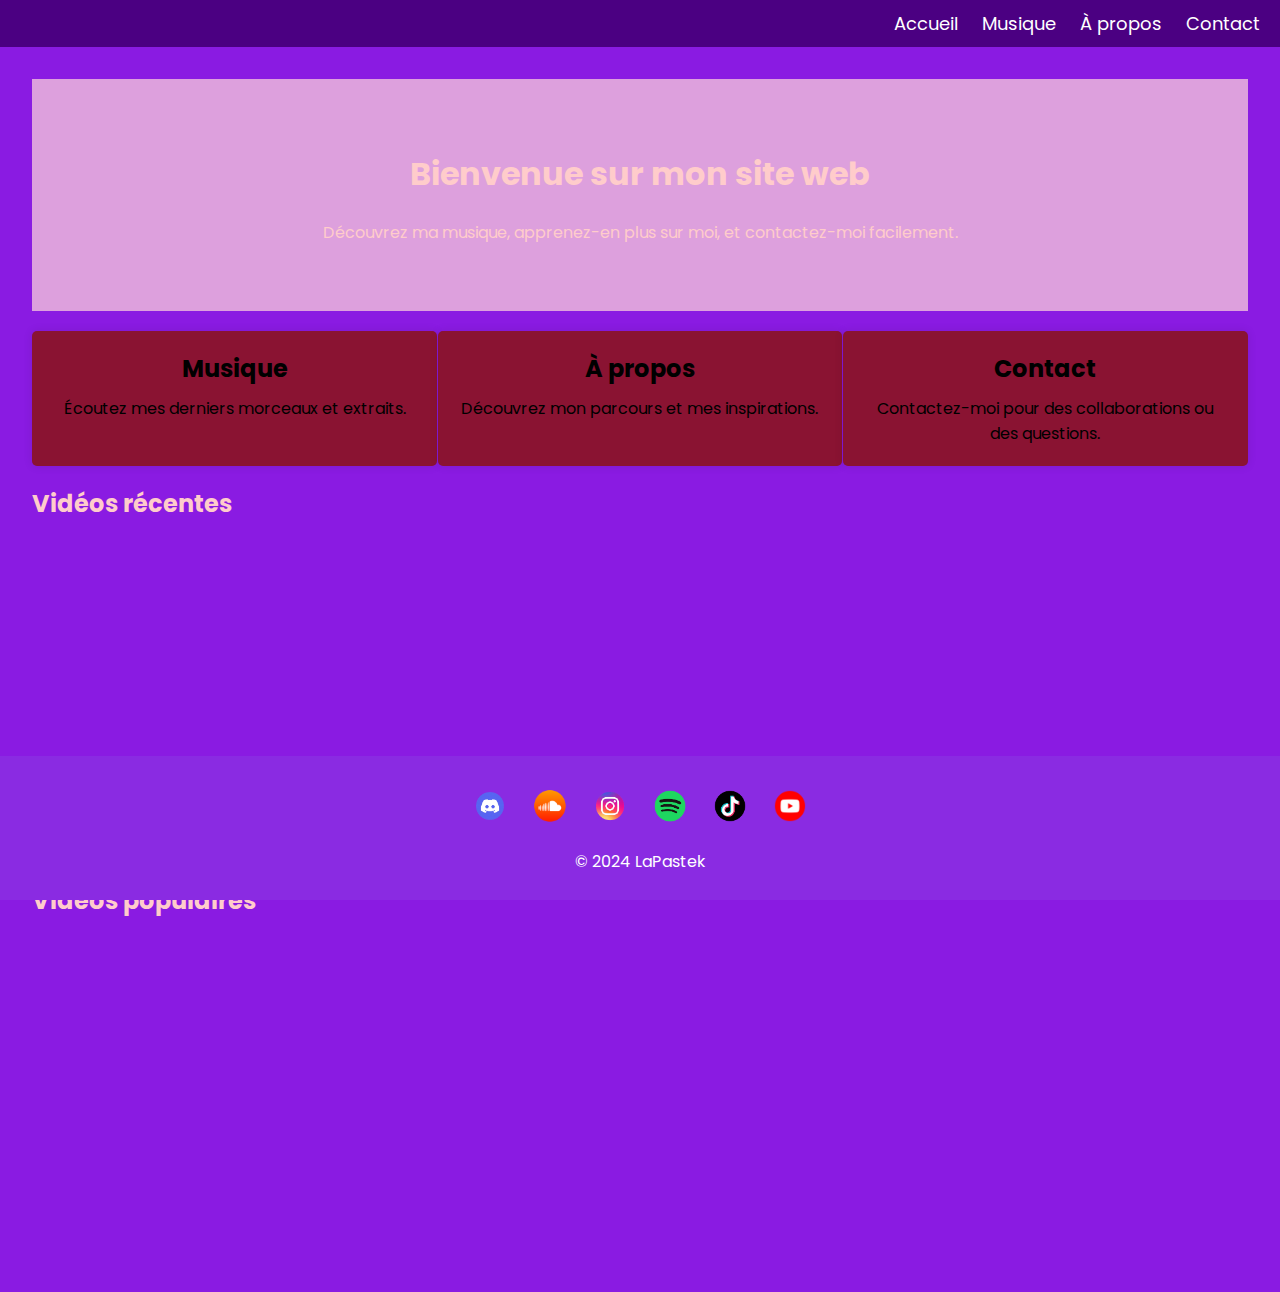
<file: index.html>
<!DOCTYPE html>
<html lang="fr">
<head>
<link href="https://fonts.googleapis.com/css2?family=Poppins:wght@400;700&display=swap" rel="stylesheet">

    <meta charset="UTF-8">
    <meta name="viewport" content="width=device-width, initial-scale=1.0">
    <title>Accueil</title>
    <link rel="stylesheet" href="styles.css">
</head>
<body>
    <header>
        <nav>
            <ul>
                <li><a href="index.html">Accueil</a></li>
                <li><a href="musique.html">Musique</a></li>
                <li><a href="apropos.html">À propos</a></li>
                <li><a href="contact.html">Contact</a></li>
            </ul>
        </nav>
    </header>
    <main>
        <section class="hero">
            <h1>Bienvenue sur mon site web</h1>
            <p>Découvrez ma musique, apprenez-en plus sur moi, et contactez-moi facilement.</p>
        </section>
        <section class="features">
            <a href="musique.html" class="feature">
                <h2>Musique</h2>
                <p>Écoutez mes derniers morceaux et extraits.</p>
            </a>
            <a href="apropos.html" class="feature">
                <h2>À propos</h2>
                <p>Découvrez mon parcours et mes inspirations.</p>
            </a>
            <a href="contact.html" class="feature">
                <h2>Contact</h2>
                <p>Contactez-moi pour des collaborations ou des questions.</p>
            </a>
        </section>
        <section class="videos">
            <h2>Vidéos récentes</h2>
            <div class="video">
                <iframe width="560" height="315" src="https://www.youtube.com/watch?v=51pO_jmbzLY" frameborder="0" allow="accelerometer; autoplay; encrypted-media; gyroscope; picture-in-picture" allowfullscreen></iframe>
            </div>
            <h2>Vidéos populaires</h2>	
			
            <div class="video">
                <iframe width="560" height="315" src="https://www.youtube.com/watch?v=HazYGxtJ0WY" frameborder="0" allow="accelerometer; autoplay; encrypted-media; gyroscope; picture-in-picture" allowfullscreen></iframe>
            </div>
        </section>
    </main>
    <footer>

        <div class="social-media">
            <a href="https://discord.gg/DcQHXRfbgm" target="_blank">
                <img src="images/discord.png" alt="Discord">
            </a>
            <a href="https://soundcloud.com/lapastek" target="_blank">
                <img src="images/soundcloud.png" alt="Soundcloud">
            </a>
            <a href="https://www.instagram.com/lapastek_" target="_blank">
                <img src="images/instagram.png" alt="Instagram">
            </a>
            <a href="https://open.spotify.com/artist/1CbRq75VgfEfFhRxadjGDz?si=OOGpewKXT3mmajIQlABDZA" target="_blank">
                <img src="images/spotify.png" alt="Spotify">
            </a>
			            <a href="https://www.tiktok.com/@lapastek_" target="_blank">
                <img src="images/tiktok.png" alt="Tiktok">
            </a>
			            <a href="https://www.youtube.com/@LaPastek_" target="_blank">
                <img src="images/youtube.png" alt="Youtube">
            </a>
        </div>
        <p>&copy; 2024 LaPastek</p>
    </footer>
</body>
</html>
</file>
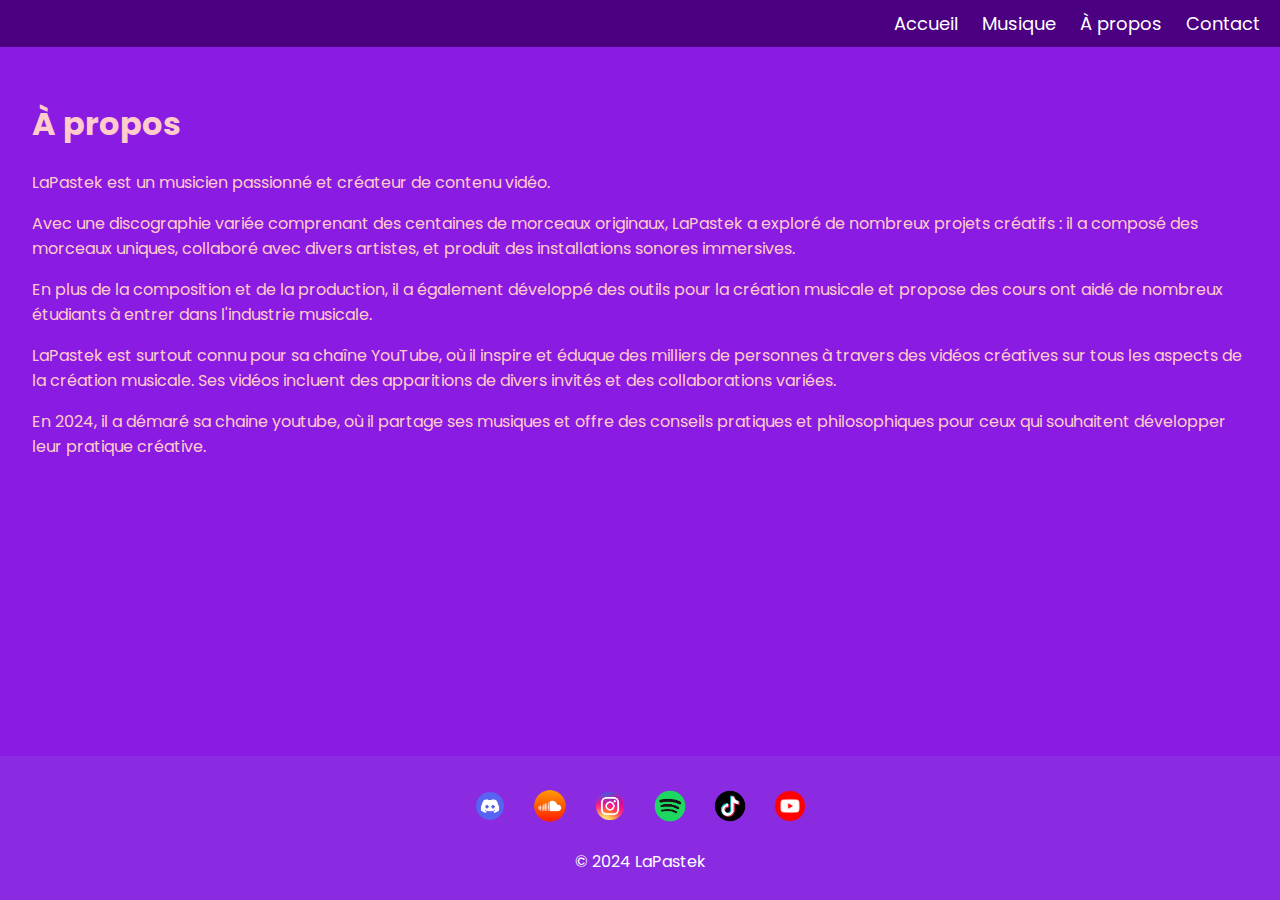
<file: apropos.html>
<!DOCTYPE html>
<html lang="fr">
<head>
<link href="https://fonts.googleapis.com/css2?family=Poppins:wght@400;700&display=swap" rel="stylesheet">

    <meta charset="UTF-8">
    <meta name="viewport" content="width=device-width, initial-scale=1.0">
    <title>À propos</title>
    <link rel="stylesheet" href="styles.css">
</head>
<body>
    <header>
        <nav>
            <ul>
                <li><a href="index.html">Accueil</a></li>
                <li><a href="musique.html">Musique</a></li>
                <li><a href="apropos.html">À propos</a></li>
                <li><a href="contact.html">Contact</a></li>
            </ul>
        </nav>
    </header>
    <main>
        <h1>À propos</h1>
        <p>LaPastek est un musicien passionné et créateur de contenu vidéo.</p>

<p>Avec une discographie variée comprenant des centaines de morceaux originaux, LaPastek a exploré de nombreux projets créatifs : il a composé des morceaux uniques, collaboré avec divers artistes, et produit des installations sonores immersives.</p>

<p>En plus de la composition et de la production, il a également développé des outils pour la création musicale et propose des cours ont aidé de nombreux étudiants à entrer dans l'industrie musicale.</p>

<p>LaPastek est surtout connu pour sa chaîne YouTube, où il inspire et éduque des milliers de personnes à travers des vidéos créatives sur tous les aspects de la création musicale. Ses vidéos incluent des apparitions de divers invités et des collaborations variées.</p>

<p>En 2024, il a démaré sa chaine youtube, où il partage ses musiques et offre des conseils pratiques et philosophiques pour ceux qui souhaitent développer leur pratique créative.</p>
    </main>
    <footer>

        <div class="social-media">
            <a href="https://discord.gg/DcQHXRfbgm" target="_blank">
                <img src="images/discord.png" alt="Discord">
            </a>
            <a href="https://soundcloud.com/lapastek" target="_blank">
                <img src="images/soundcloud.png" alt="Soundcloud">
            </a>
            <a href="https://www.instagram.com/lapastek_" target="_blank">
                <img src="images/instagram.png" alt="Instagram">
            </a>
            <a href="https://open.spotify.com/artist/1CbRq75VgfEfFhRxadjGDz?si=OOGpewKXT3mmajIQlABDZA" target="_blank">
                <img src="images/spotify.png" alt="Spotify">
            </a>
			            <a href="https://www.tiktok.com/@lapastek_" target="_blank">
                <img src="images/tiktok.png" alt="Tiktok">
            </a>
			            <a href="https://www.youtube.com/@LaPastek_" target="_blank">
                <img src="images/youtube.png" alt="Youtube">
            </a>
        </div>
        <p>&copy; 2024 LaPastek</p>
    </footer>
</body>
</html>
</file>
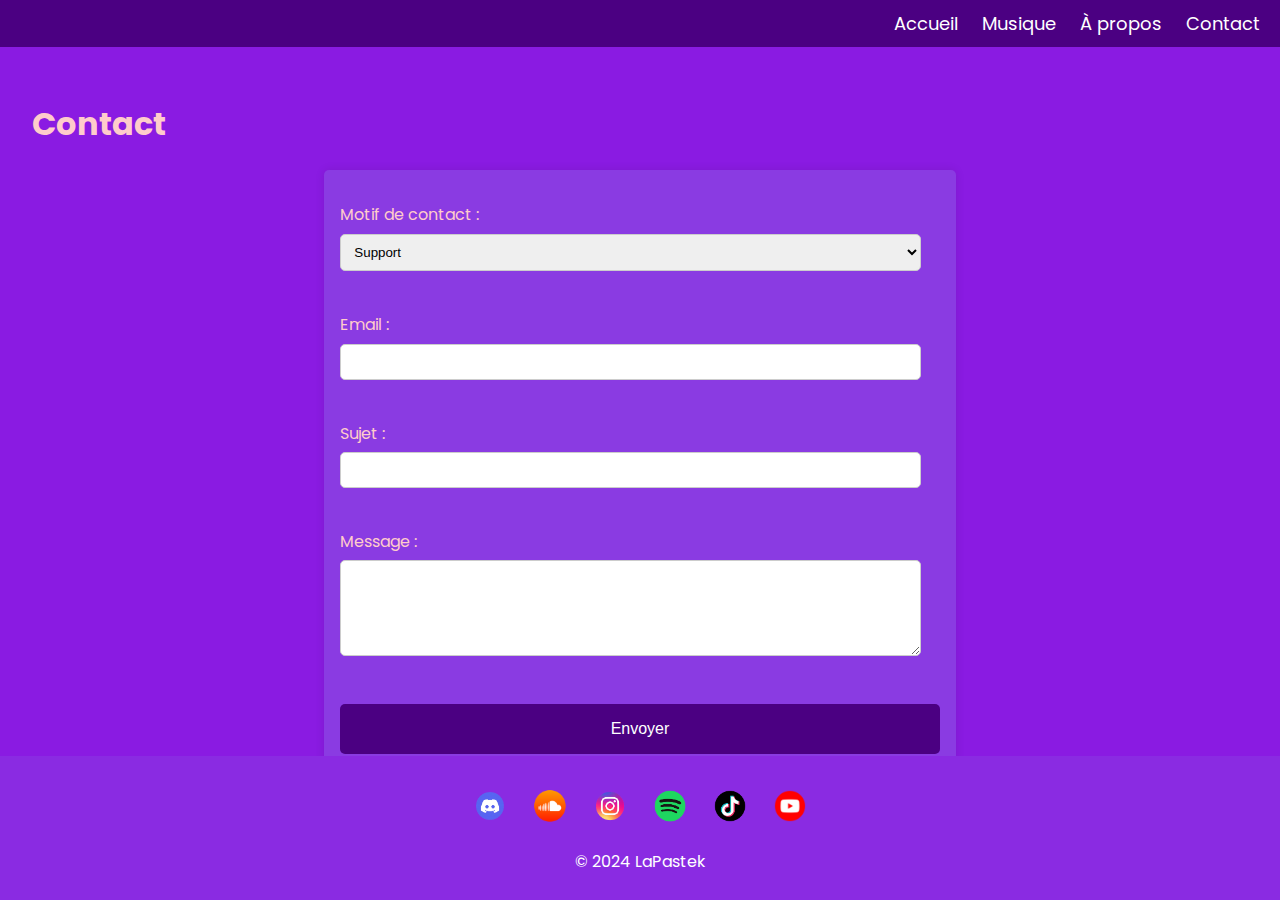
<file: contact.html>
<!DOCTYPE html>
<html lang="fr">
<head>
<link href="https://fonts.googleapis.com/css2?family=Poppins:wght@400;700&display=swap" rel="stylesheet">

    <meta charset="UTF-8">
    <meta name="viewport" content="width=device-width, initial-scale=1.0">
    <title>Contact</title>
    <link rel="stylesheet" href="styles.css">
</head>
<body>
    <header>
        <nav>
            <ul>
                <li><a href="index.html">Accueil</a></li>
                <li><a href="musique.html">Musique</a></li>
                <li><a href="apropos.html">À propos</a></li>
                <li><a href="contact.html">Contact</a></li>
            </ul>
        </nav>
    </header>
    <main>
        <h1>Contact</h1>
        <form action="https://formspree.io/f/meojoaqy" method="POST">
            <label for="motif">Motif de contact :</label>
            <select name="motif" id="motif" required>
                <option value="support">Support</option>
                <option value="feedback">Feedback</option>
                <option value="collaboration">Collaboration</option>
                <option value="other">Autre</option>
            </select>
            <br><br>
            
            <label for="email">Email :</label>
            <input type="email" id="email" name="email" required>
            <br><br>
            
            <label for="subject">Sujet :</label>
            <input type="text" id="subject" name="subject" required>
            <br><br>
            
            <label for="message">Message :</label>
            <textarea id="message" name="message" rows="5" required></textarea>
            <br><br>
            
            <button type="submit">Envoyer</button>
        </form>
    </main>
    <footer>

        <div class="social-media">
            <a href="https://discord.gg/DcQHXRfbgm" target="_blank">
                <img src="images/discord.png" alt="Discord">
            </a>
            <a href="https://soundcloud.com/lapastek" target="_blank">
                <img src="images/soundcloud.png" alt="Soundcloud">
            </a>
            <a href="https://www.instagram.com/lapastek_" target="_blank">
                <img src="images/instagram.png" alt="Instagram">
            </a>
            <a href="https://open.spotify.com/artist/1CbRq75VgfEfFhRxadjGDz?si=OOGpewKXT3mmajIQlABDZA" target="_blank">
                <img src="images/spotify.png" alt="Spotify">
            </a>
			            <a href="https://www.tiktok.com/@lapastek_" target="_blank">
                <img src="images/tiktok.png" alt="Tiktok">
            </a>
			            <a href="https://www.youtube.com/@LaPastek_" target="_blank">
                <img src="images/youtube.png" alt="Youtube">
            </a>
        </div>
        <p>&copy; 2024 LaPastek</p>
    </footer>
</body>
</html>
</file>
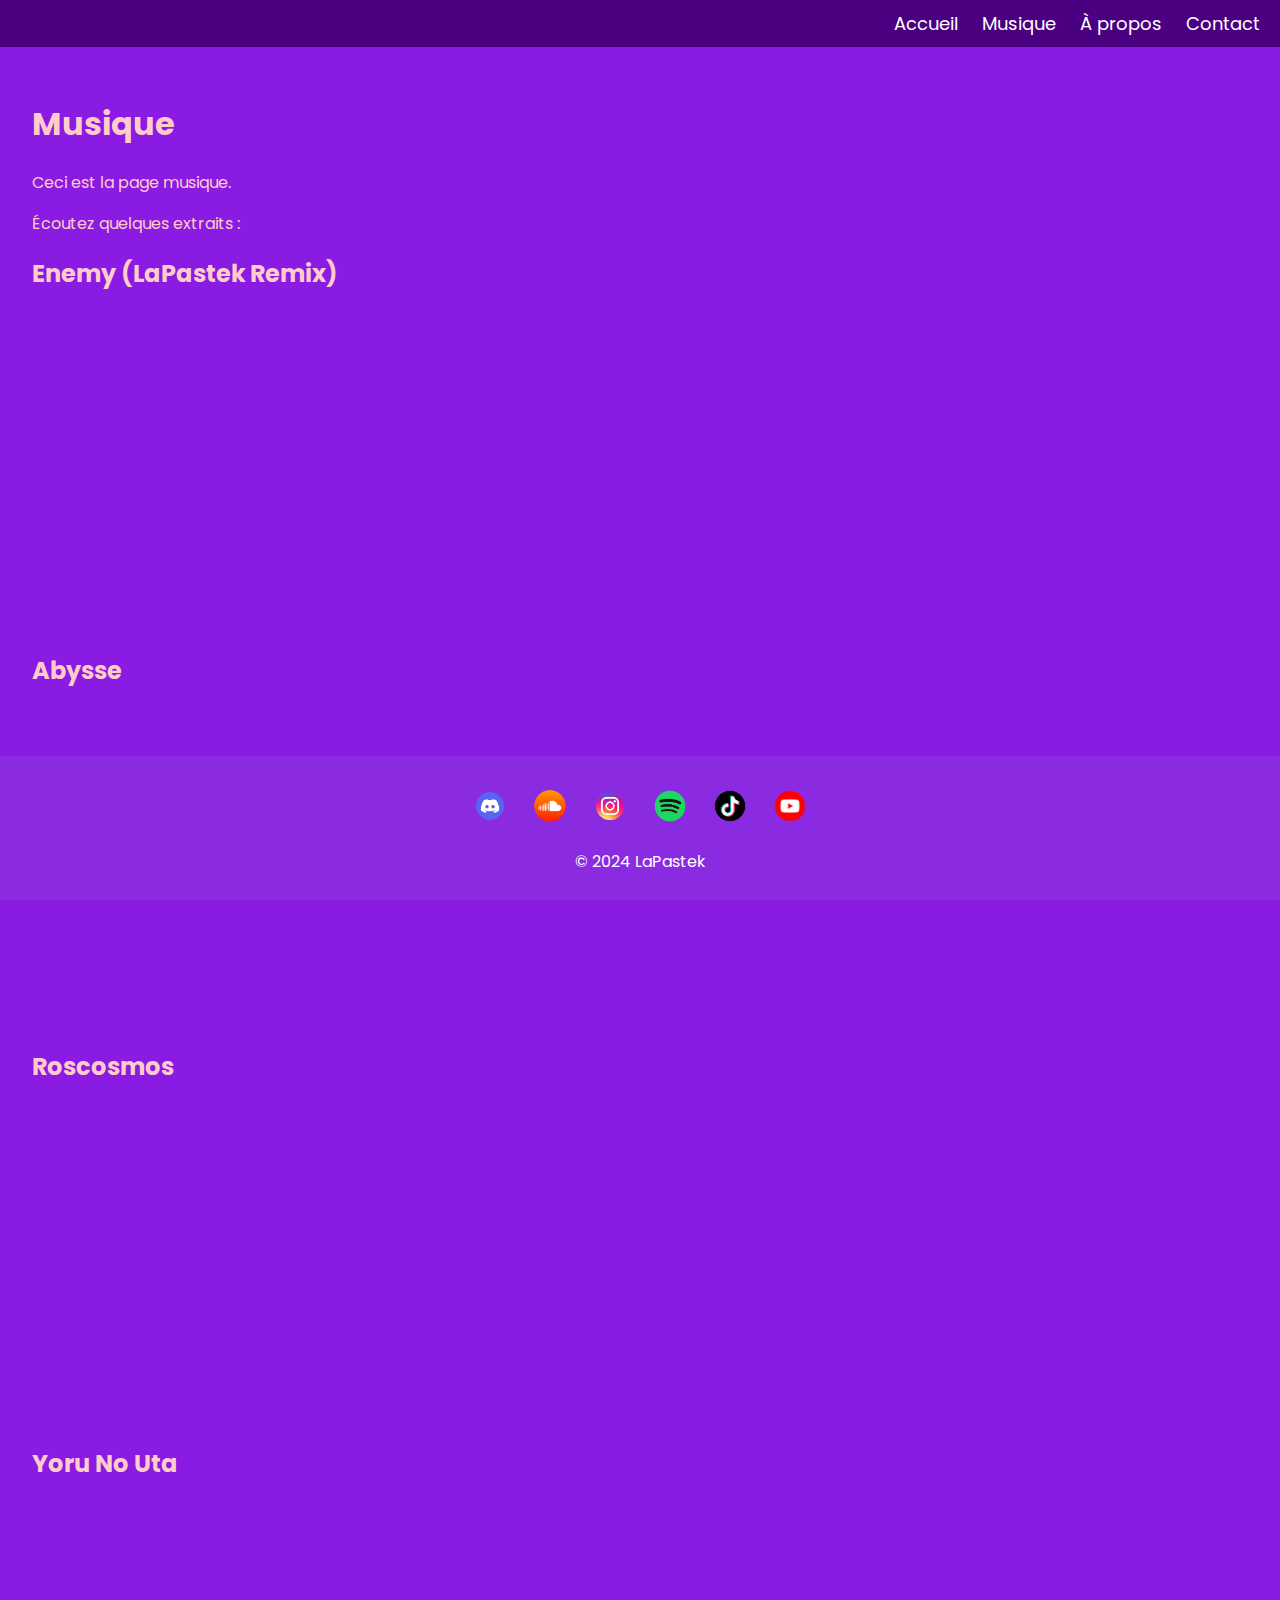
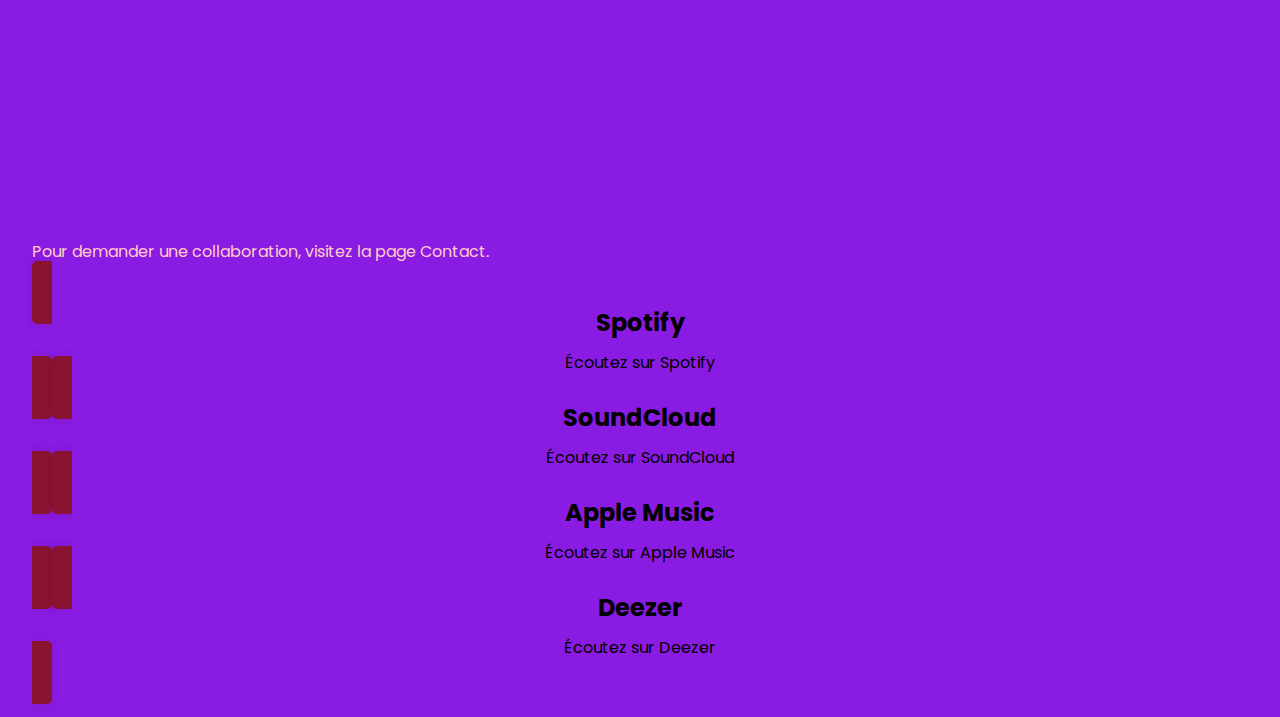
<file: musique.html>
<!DOCTYPE html>
<html lang="fr">
<head>
<link href="https://fonts.googleapis.com/css2?family=Poppins:wght@400;700&display=swap" rel="stylesheet">

    <meta charset="UTF-8">
    <meta name="viewport" content="width=device-width, initial-scale=1.0">
    <title>Musique</title>
    <link rel="stylesheet" href="styles.css">
</head>
<body>
    <header>
        <nav>
            <ul>
                <li><a href="index.html">Accueil</a></li>
                <li><a href="musique.html">Musique</a></li>
                <li><a href="apropos.html">À propos</a></li>
                <li><a href="contact.html">Contact</a></li>
            </ul>
        </nav>
    </header>
    <main>
        <h1>Musique</h1>
        <p>Ceci est la page musique.</p>
        <p>Écoutez quelques extraits :</p>
        
        <section class="extraits1">
        <h2>Enemy (LaPastek Remix)</h2>
            <div class="video">
                <iframe width="560" height="315" src="https://www.youtube.com/watch?v=QAXIfCKCrX4" frameborder="0" allow="accelerometer; autoplay; encrypted-media; gyroscope; picture-in-picture" allowfullscreen></iframe>
            </div>
        
		<h2>Abysse</h2>

            <div class="video">
                <iframe width="560" height="315" src="https://www.youtube.com/watch?v=Sz1r_rqAIFg" frameborder="0" allow="accelerometer; autoplay; encrypted-media; gyroscope; picture-in-picture" allowfullscreen></iframe>
            </div>
		
		</section>
        <section class="extraits2">
        <h2>Roscosmos</h2>

            <div class="video">
                <iframe width="560" height="315" src="https://www.youtube.com/watch?v=Ln8SXsX88oo" frameborder="0" allow="accelerometer; autoplay; encrypted-media; gyroscope; picture-in-picture" allowfullscreen></iframe>
            </div>
		<h2>Yoru No Uta</h2>
            <div class="video">
                <iframe width="560" height="315" src="https://www.youtube.com/watch?v=PSa6zNSjfdg" frameborder="0" allow="accelerometer; autoplay; encrypted-media; gyroscope; picture-in-picture" allowfullscreen></iframe>
            </div>
		</section>
	    <p>Pour demander une collaboration, visitez la page Contact.</p>
			
			
		<section class="streaming-platforms">
            <a href="https://open.spotify.com/intl-fr/artist/1CbRq75VgfEfFhRxadjGDz" class="feature">
                <h2>Spotify</h2>
                <p>Écoutez sur Spotify</p>
            </a>
            <a href="https://soundcloud.com/lapastek" class="feature">
                <h2>SoundCloud</h2>
                <p>Écoutez sur SoundCloud</p>
            </a>
            <a href="https://music.apple.com/fr/artist/lapastek/1734438708" class="feature">
                <h2>Apple Music</h2>
                <p>Écoutez sur Apple Music</p>
            </a>
            <a href="https://www.deezer.com/en/artist/256437892" class="feature">
                <h2>Deezer</h2>
                <p>Écoutez sur Deezer</p>
            </a>

			
			
        </section>
	</main>
    <footer>

        <div class="social-media">
            <a href="https://discord.gg/DcQHXRfbgm" target="_blank">
                <img src="images/discord.png" alt="Discord">
            </a>
            <a href="https://soundcloud.com/lapastek" target="_blank">
                <img src="images/soundcloud.png" alt="Soundcloud">
            </a>
            <a href="https://www.instagram.com/lapastek_" target="_blank">
                <img src="images/instagram.png" alt="Instagram">
            </a>
            <a href="https://open.spotify.com/artist/1CbRq75VgfEfFhRxadjGDz?si=OOGpewKXT3mmajIQlABDZA" target="_blank">
                <img src="images/spotify.png" alt="Spotify">
            </a>
			            <a href="https://www.tiktok.com/@lapastek_" target="_blank">
                <img src="images/tiktok.png" alt="Tiktok">
            </a>
			            <a href="https://www.youtube.com/@LaPastek_" target="_blank">
                <img src="images/youtube.png" alt="Youtube">
            </a>
        </div>
        <p>&copy; 2024 LaPastek</p>
    </footer>
</body>
</html>
</file>
<file: styles.css>
html, body {
    font-family: 'Poppins', sans-serif;
    margin: 0;
    padding: 0;
    display: flex;
    flex-direction: column;
    min-height: 100vh;
    color: #ffcccb; /* Coral clair, couleur complémentaire du violet */
}

header {
    background-color: #4b0082;
    padding: 1em;
    text-align: center;
	padding: 10px 0;
}

nav ul {
    list-style-type: none;
    margin: 0;
    padding: 0;
    text-align: right;
}

nav ul li {
    display: inline;
    margin-right: 20px;
}

nav ul li a {
    color: white;
    text-decoration: none;
    font-size: 18px;
}

nav ul li a:hover {
    text-decoration: underline;
}

main {

    padding: 2em;
	    flex: 1;
    background-color: #8a1be2;
}

footer {
    background-color: #8a2be2;
    color: white;
    text-align: center;
    padding: 10px 0;
	width: 100%;
	position: absolute;
	bottom: 0;
}

form {
    max-width: 600px;
    margin: 0 auto;
    padding: 1em;

    background: #8a3be2;
    border-radius: 5px;
    box-shadow: 0 0 10px rgba(0, 0, 0, 0.1);
}

label {
    margin-top: 1em;
    display: block;
}

input, select, textarea, button {
    width: calc(100% - 1.4em);
    padding: 0.7em;
    margin-top: 0.5em;
    border: 1px solid #ccc;
    border-radius: 5px;
    box-sizing: border-box;
}

button {
    background: #4b0082;
    color: white;
    border: none;
    cursor: pointer;
    padding: 1em;
    font-size: 1em;
    margin-top: 1em;
    width: 100%;
    box-sizing: border-box;
}

button:hover {
    background: #8a2be2;
}

.social-media {
    display: flex;
    justify-content: center;
    gap: 20px;
    margin-top: 20px;
}

.social-media a img {
    width: 40px;  /* Taille des logos */
    height: 40px;
    transition: transform 0.3s;
}

.social-media a img:hover {
    transform: scale(1.2);
}


.hero {
    text-align: center;
    background: #dda0dd;
    padding: 50px 20px;
}

.features {
    display: flex;
    justify-content: space-around;
    margin-top: 20px;
}

.feature {
    background: #8a1332;
    padding: 20px;
    border-radius: 5px;
    width: 30%;
    text-align: center;
    box-shadow: 0 0 10px rgba(0, 0, 0, 0.1);
    text-decoration: none;
    color: black;
    transition: background 0.3s, transform 0.3s;
}

.feature:hover {
    background: #dda0dd;
    transform: translateY(-5px);
}

.feature h2 {
    margin: 0 0 10px;
}

.feature p {
    margin: 0;
}
</file>
